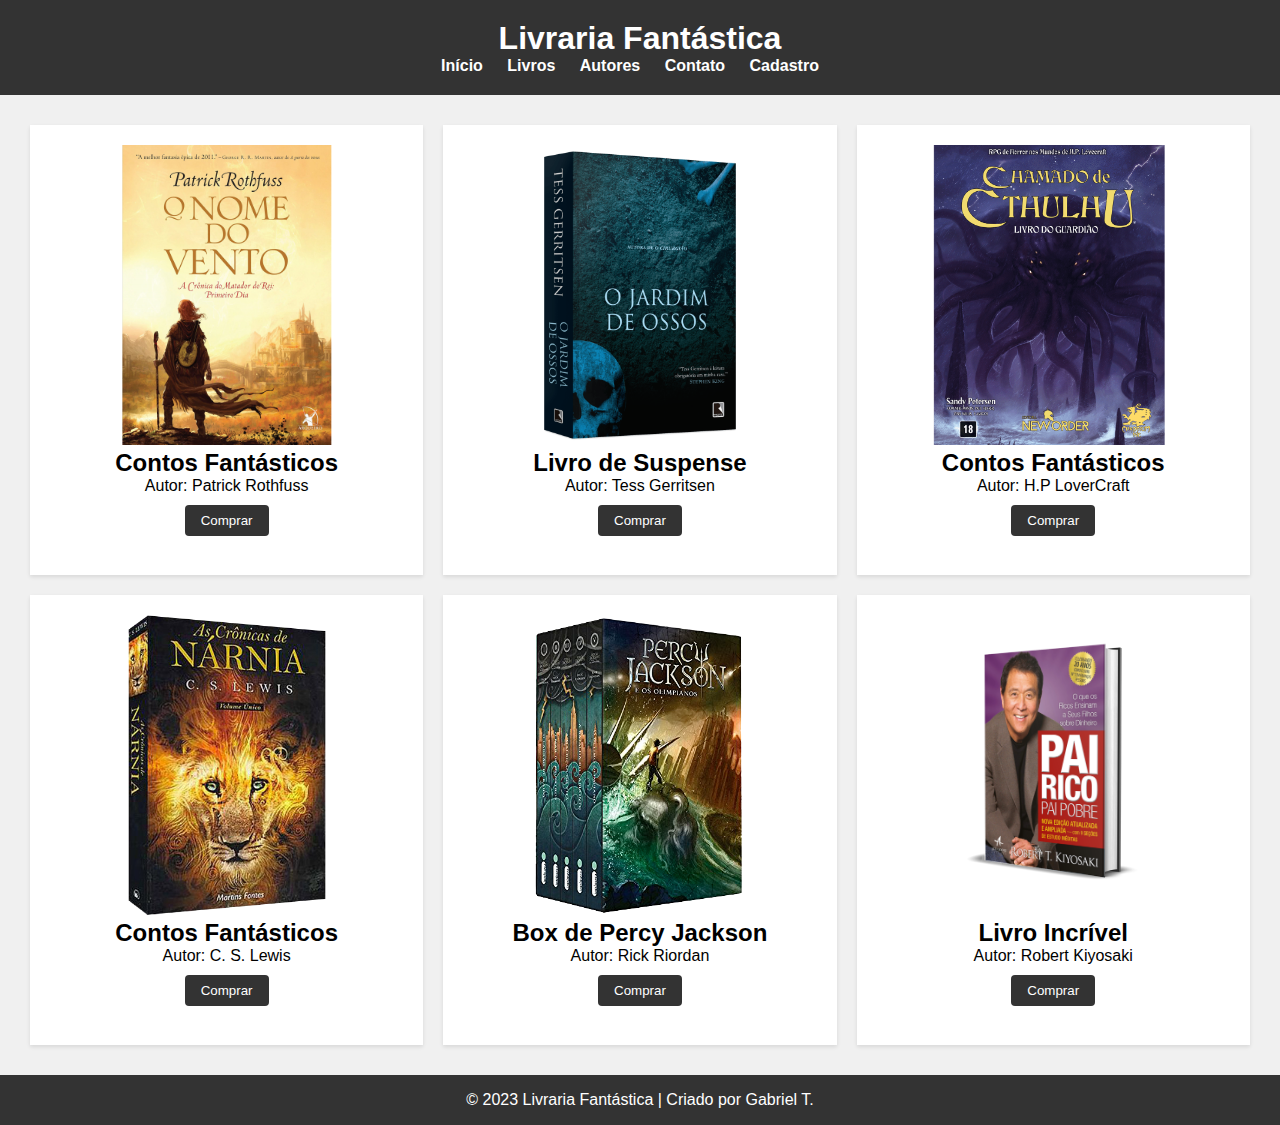
<file: index.html>
<!DOCTYPE html>
<html lang="pt-br">
<head>
    <meta charset="UTF-8">
    <meta name="viewport" content="width=device-width, initial-scale=1.0">
    <title>Livraria</title>
    <link rel="stylesheet" href="estilos.css">
</head>
<body>
    <header>
        <h1>Livraria Fantástica</h1>
        <nav>
            <ul>
                <li><a href="index.html">Início</a></li>
                <li><a href="#">Livros</a></li>
                <li><a href="#">Autores</a></li>
                <li><a href="#">Contato</a></li>
                <li><a href="cadastro.html">Cadastro</a></li>
            </ul>
        </nav>
    </header>

    <main>
        <section class="cards">
            <div class="card">
                <img src="img/o-nome-do-vento.png" alt="Livro 1">
                <h2>Contos Fantásticos</h2>
                <p>Autor: Patrick Rothfuss</p>
                <button>Comprar</button>
            </div>

            <div class="card">
                <img src="img/jardim-de-ossos.png" alt="Livro 2">
                <h2>Livro de Suspense</h2>
                <p>Autor: Tess Gerritsen</p>
                <button>Comprar</button>
            </div>

            <div class="card">
                <img src="img/new-cthulhu-basico.png" alt="Livro 3">
                <h2>Contos Fantásticos</h2>
                <p>Autor: H.P LoverCraft</p>
                <button>Comprar</button>
            </div>
        </section>
        <section class="cards">

            <div class="card">
                <img src="img/as-cronicas-de-narnia.png" alt="Livro 4">
                <h2>Contos Fantásticos</h2>
                <p>Autor: C. S. Lewis</p>
                <button>Comprar</button>
            </div>

            <div class="card">
                <img src="img/percy-jackson.png" alt="Livro 5">
                <h2>Box de Percy Jackson</h2>
                <p>Autor: Rick Riordan</p>
                <button>Comprar</button>
            </div>

            <div class="card">
                <img src="img/Pai-Rico-Pai-Pobre.png" alt="Livro 6">
                <h2>Livro Incrível</h2>
                <p>Autor: Robert Kiyosaki</p>
                <button>Comprar</button>
            </div>

          
        </section>
    </main>

    <footer>
        <p>&copy; 2023 Livraria Fantástica | Criado por Gabriel T.</p>
    </footer>
</body>
</html>
</file>
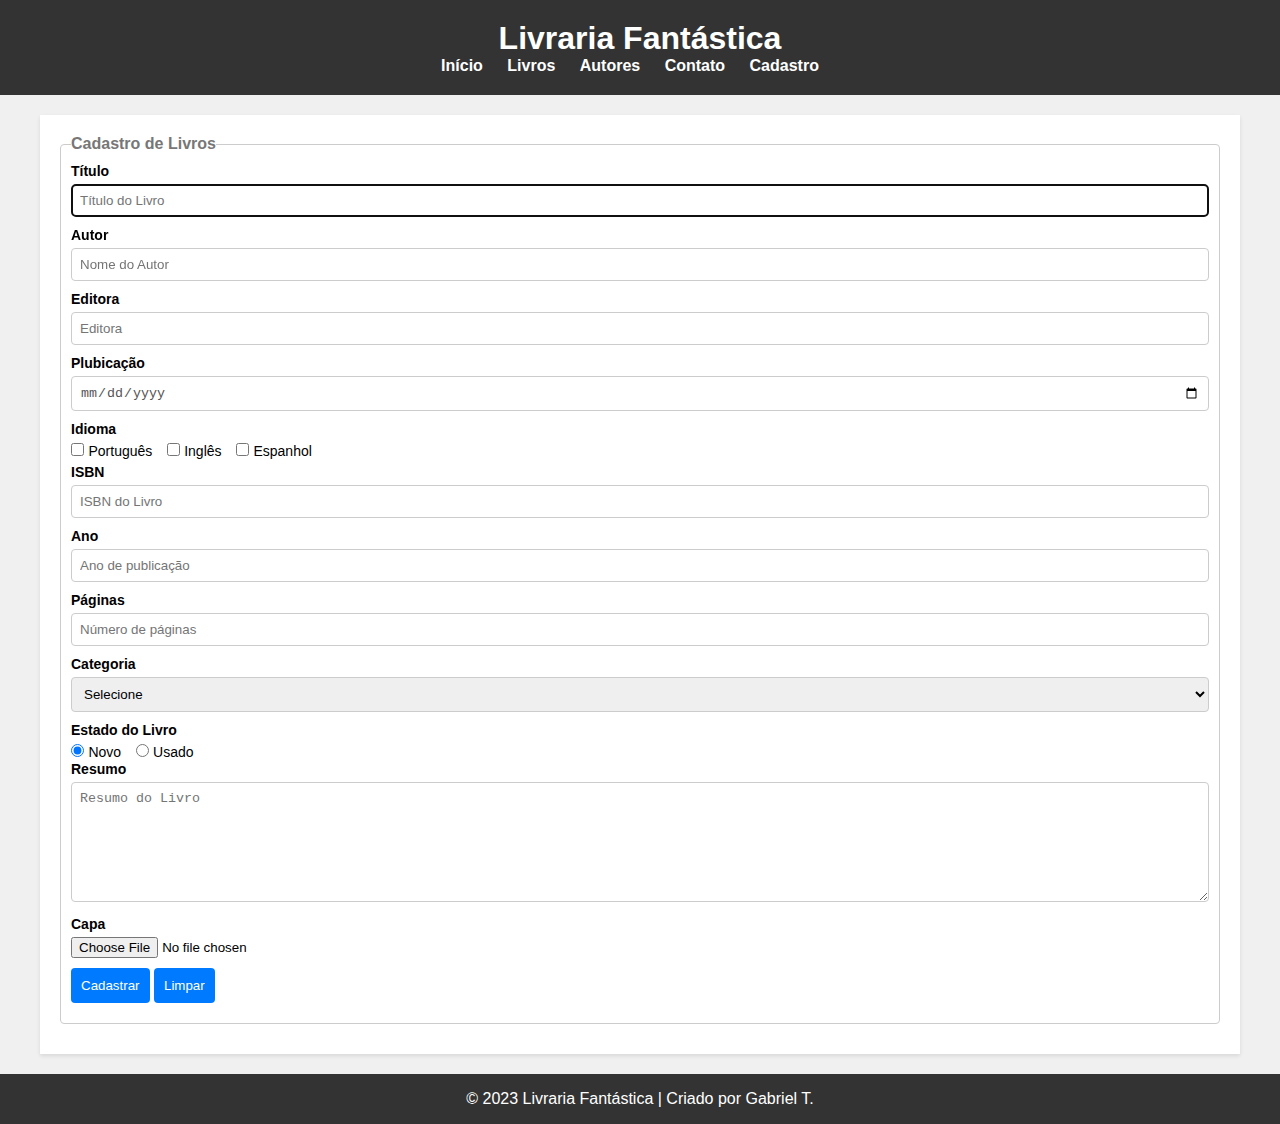
<file: cadastro.html>
<!DOCTYPE html>
<html lang="pt-br">
<head>
    <meta charset="UTF-8">
    <meta name="viewport" content="width=device-width, initial-scale=1.0">
    <title>Cadastro de Livros</title>
    <link rel="stylesheet" href="estilos.css">
</head>
<body>
    <header>
        <h1>Livraria Fantástica</h1>
        <nav>
            <li><a href="index.html">Início</a></li>
            <li><a href="#">Livros</a></li>
            <li><a href="#">Autores</a></li>
            <li><a href="#">Contato</a></li>
            <li><a href="cadastro.html">Cadastro</a></li>
        </nav>
    </header>

    <main>
        <section class="container">
            <form>
                <fieldset>
                    <legend>Cadastro de Livros</legend>

                    <div class="input-container">
                        <label for="titulo">Título</label>
                        <input type="text" name="titulo" id="titulo" placeholder="Título do Livro" required autofocus>
                    </div>

                    <div class="input-container">
                        <label for="Autor">Autor</label>
                        <input type="text" name="autor" id="autor" placeholder="Nome do Autor" required> 
                    </div>

                    <div class="input-container">
                        <label for="editora">Editora</label>
                        <input type="text" name="editora" id="editora" placeholder="Editora" required>
                    </div>

                    <div class="input-container">
                        <label for="dtpublicacao">Plubicação</label>
                        <input type="date" name="dtpublicacao" id="dtpublicacao" required>
                    </div>

                    <div class="input-container">
                        <label>Idioma</label>
                        <div class="input-check">
                            <input type="checkbox" name="idioma" value="Português" id="portugues">
                            <label for="portugues">Português</label>
                        </div>

                        <div class="input-check">
                            <input type="checkbox" name="idioma" value="Inglês" id="ingles">
                            <label for="ingles">Inglês</label>
                        </div>

                        <div class="input-check">
                            <input type="checkbox" name="idioma" value="Espanhol" id="espanhol">
                            <label for="espanhol">Espanhol</label>
                        </div>

                        <div class="input-container">
                            <label for="isbn">ISBN</label>
                            <input type="text" name="isbn" id="isbn" placeholder="ISBN do Livro" pattern="\d{3}-\d{10}" required>
                        </div>

                        <div class="input-container">
                            <label for="ano">Ano</label>
                            <input type="number" name="ano" id="ano" placeholder="Ano de publicação" required>
                        </div>

                        <div class="input-container">
                            <label for="paginas">Páginas</label>
                            <input type="number" name="paginas" id="paginas" placeholder="Número de páginas" required>
                        </div>

                        <div class="input-container">
                            <label for="categoria">Categoria</label>
                            <select name="categoria" id="categoria" required>
                                <option value="">Selecione</option>
                                <option value="Ação">Ação</option>
                                <option value="Aventura">Aventura</option>
                                <option value="Comédia">Comédia</option>
                                <option value="Drama">Drama</option>
                                <option value="Ficção Científica">Ficção Científica</option>
                                <option value="Romance">Romance</option>
                                <option value="Suspense">Suspense</option>
                                <option value="Terror">Terror</option>
                            </select>
                        </div>

                        <div class="input-container">
                            <label>Estado do Livro</label>
                            <div class="radio-group">
                                <input type="radio" name="situacao" id="novo" value="Novo" required checked>
                                <label for="novo">Novo</label>

                                <input type="radio" name="situacao" id="usado" value="Usado" required>
                                <label for="usado">Usado</label>
                            </div>

                            <div class="input-container">
                                <label for="resumo">Resumo</label>
                                <textarea name="resumo" id="resumo" placeholder="Resumo do Livro" rows="5" required></textarea>
                            </div>

                            <div class="input-container">
                                <label for="capa">Capa</label>
                                <input type="file" name="Capa" id="capa" accept="image/*">
                            </div>

                            <div class="actions">
                                <button type="submit">Cadastrar</button>
                                <button type="reset">Limpar</button>
                            </div>
                        </div>
                    </div>
                </fieldset>
            </form>
        </section>
    </main>

    <footer>
        <p>&copy; 2023 Livraria Fantástica | Criado por Gabriel T.</p>
    </footer>
</body>
</html>
</file>
<file: estilos.css>
/*estilos.css */

/*Reset de Estilos*/
*{
  margin: 0;
  padding: 0;
  box-sizing: border-box;
}

body {
    font-family: Arial, sans-serif;
    background-color: #f0f0f0;
}

header {
    background-color: #333;
    color: #fff;
    text-align: center;
    padding: 20px 20px 20px 20px;
}

nav ul {
    list-style: none;
}

nav li {
    display: inline;
    margin-right: 20px;
}

nav a {
    text-decoration: none;
    font-weight: bold;
    color: #fff;
}

main {
    padding: 20px;
    overflow: hidden;
}

.card {
    width: calc(33.33% - 20px);
    margin: 10px;
    padding: 20px;
    background-color: #fff;
    box-shadow: 0 2px 4px rgba(0, 0, 0, 0.1);
    text-align: center;
    float: left;
    height: 450px;
}

.card img {
    max-width: 100%;
    height: 300px;
}

.card button {
    background-color: #333;
    color: #fff;
    border: none;
    padding: 8px 16px;
    margin-top: 10px;
    cursor: pointer;
    transition: background-color 0.3s ease;
}

.card button:hover {
    background-color: #555;
}

footer {
    background-color: #333;
    color: #fff;
    text-align: center;
    padding: 1rem;
}

/* Formulário */
.container {
    width: 1200px;
    max-width: 100%;
    margin: 0 auto;
    padding: 20px;
    background-color: #fff;
    box-shadow: 0 2px 4px rgba(0, 0, 0, 0.1);
}

form {
    overflow: hidden;
}

form fieldset {
    border: 1px solid #ccc;
    border-radius: 4px;
    padding: 10px;
    margin-bottom: 10px;
}

form legend {
    font-weight: bold;
    color: #777;
}

/* Campos de entrada de texto */
.input-container {
    margin-bottom: 10px;
}

.input-container label {
    display: block;
    margin-bottom: 5px;
    font-weight: bold;
    font-size: 14px;
}

input[type="text"],
input[type="date"],
input[type="number"] {
    width: 100%;
    padding: 8px;
    border: 1px solid #ccc;
    border-radius: 4px;
    color: #555;
}

/* Checkbox e Radio */
.radio-group label {
    display: inline;
    margin-right: 10px;
    font-weight: normal;
}

.input-check {
    display: inline-block;
    margin-right: 10px;
}

.input-check input[type="checkbox"] + label {
    display: inline-block;
    font-weight: normal;
}

/* Textarea e Select */
textarea {
    width: 100%;
    padding: 8px;
    border: 1px solid #ccc;
    border-radius: 4px;
    resize: vertical;
    height: 120px;
}

select {
    width: 100%;
    padding: 8px;
    border: 1px solid #ccc;
    border-radius: 4px;
}

/* Botões */
button {
    background-color: #007bff;
    color: white;
    border: none;
    border-radius: 4px;
    padding: 10px;
    cursor: pointer;
}

button[type="rest"] {
    background-color: #6c757d;
}

button:hover {
    background-color: #0056b3;
}
</file>
